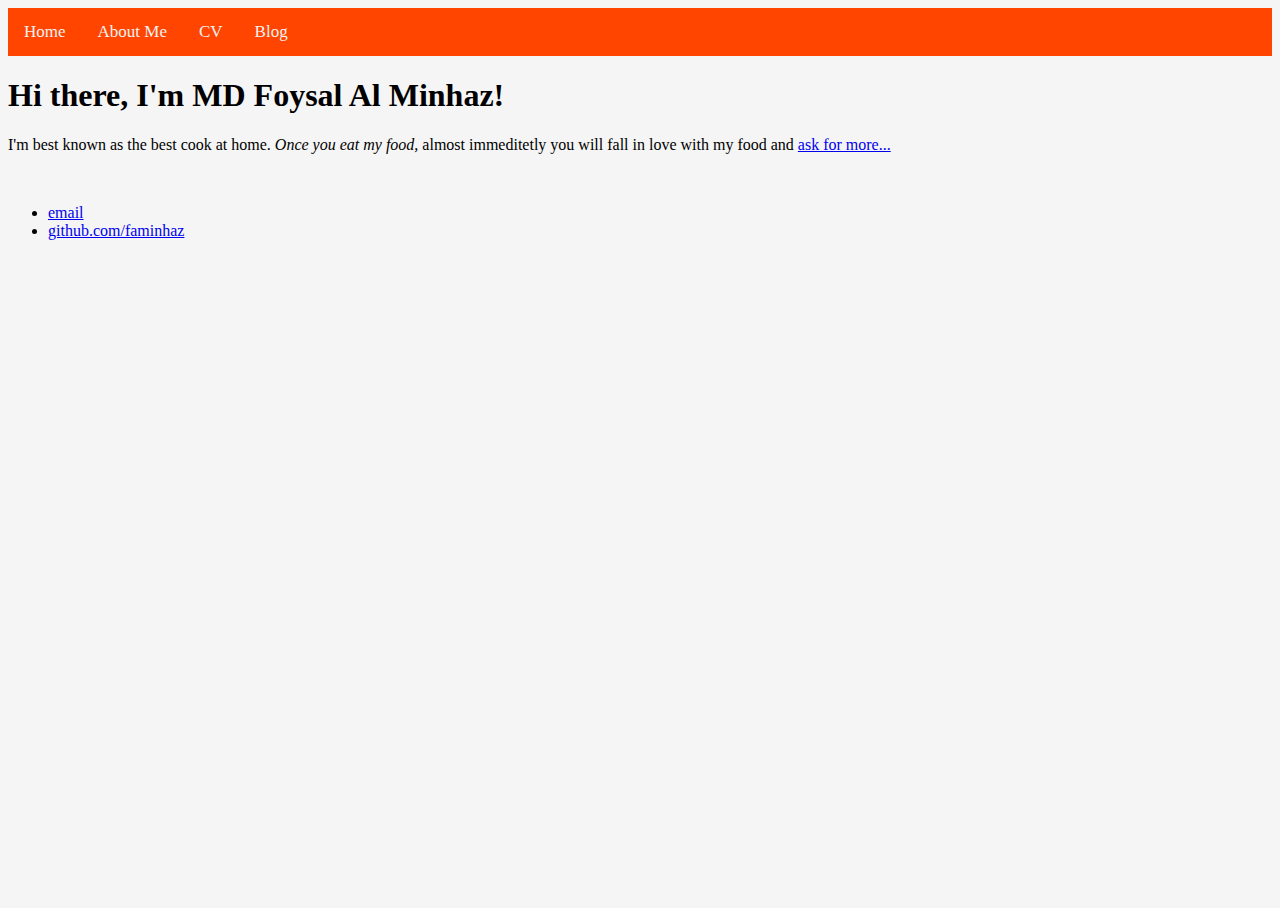
<file: index.html>
<!DOCTYPE html>
<html>
  <head>
    <meta charset="utf-8">
    <meta name="viewport" content="width=device-width">
    <title>repl.it</title>
    <div class="topnav">
  
<a href="index.html"">Home</a>
<a href="about.html">About Me</a>
<a href="cv.html">CV</a>
<a href="blog.html">Blog</a>

  
  </div>
  
 <div class="bg-image"></div>
 
    <link href="style.css" rel="stylesheet" type="text/css" />

    	<h1>Hi there, I'm MD Foysal Al Minhaz!</h1>


    

    <p>I'm best known as the best cook at home. <em> Once you eat my food, </em> almost immeditetly you will fall in love with my food and <a href="about.html"> ask for more...</a></p>

   



<p2> 
<br>


<footer>
    		<ul>
      
                                <li><a href="mailto:foysal.minhaz@gmail.com">email</a></li>
	        		<li><a href="https://github.com/faminhaz">github.com/faminhaz</a></li>
				</ul>
			</footer>

</html>
</file>
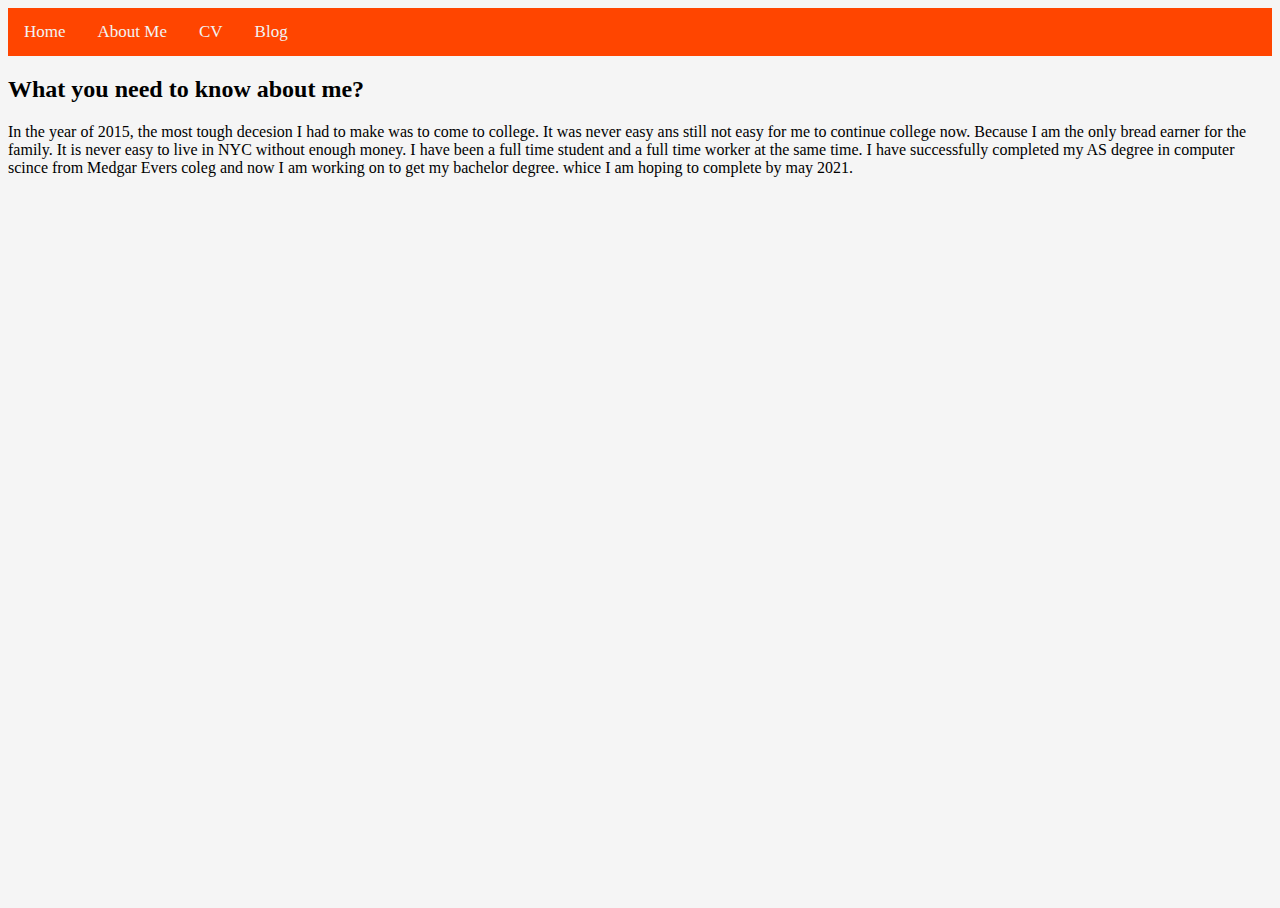
<file: about.html>
<!DOCTYPE html>
<html>
  <head>
    <meta charset="utf-8">
    <meta name="viewport" content="width=device-width">
    <title>repl.it</title>
   <div class="topnav">
  
<a href="index.html"">Home</a>
<a href="about.html">About Me</a>
<a href="cv.html">CV</a>
<a href="blog.html">Blog</a>
  
 
   </div>
    <link href="style.css" rel="stylesheet" type="text/css" />

    <h2> What you need to know about me? </h2>

 <p>In the year of 2015, the most tough decesion I had to make was to come to college. It was never easy ans still not easy for me to continue college now. Because  I am the only bread earner for the family. It is never easy to live in NYC without enough money. I have been a full time student and a full time worker at the same time. I have successfully completed my AS degree in computer scince from Medgar Evers coleg and now I am working on to get my bachelor degree. whice I am hoping to complete by may 2021.
<br>
<br>
</p>

<p5> 
<br>
<br>
<br>
<br>



</html>
</file>
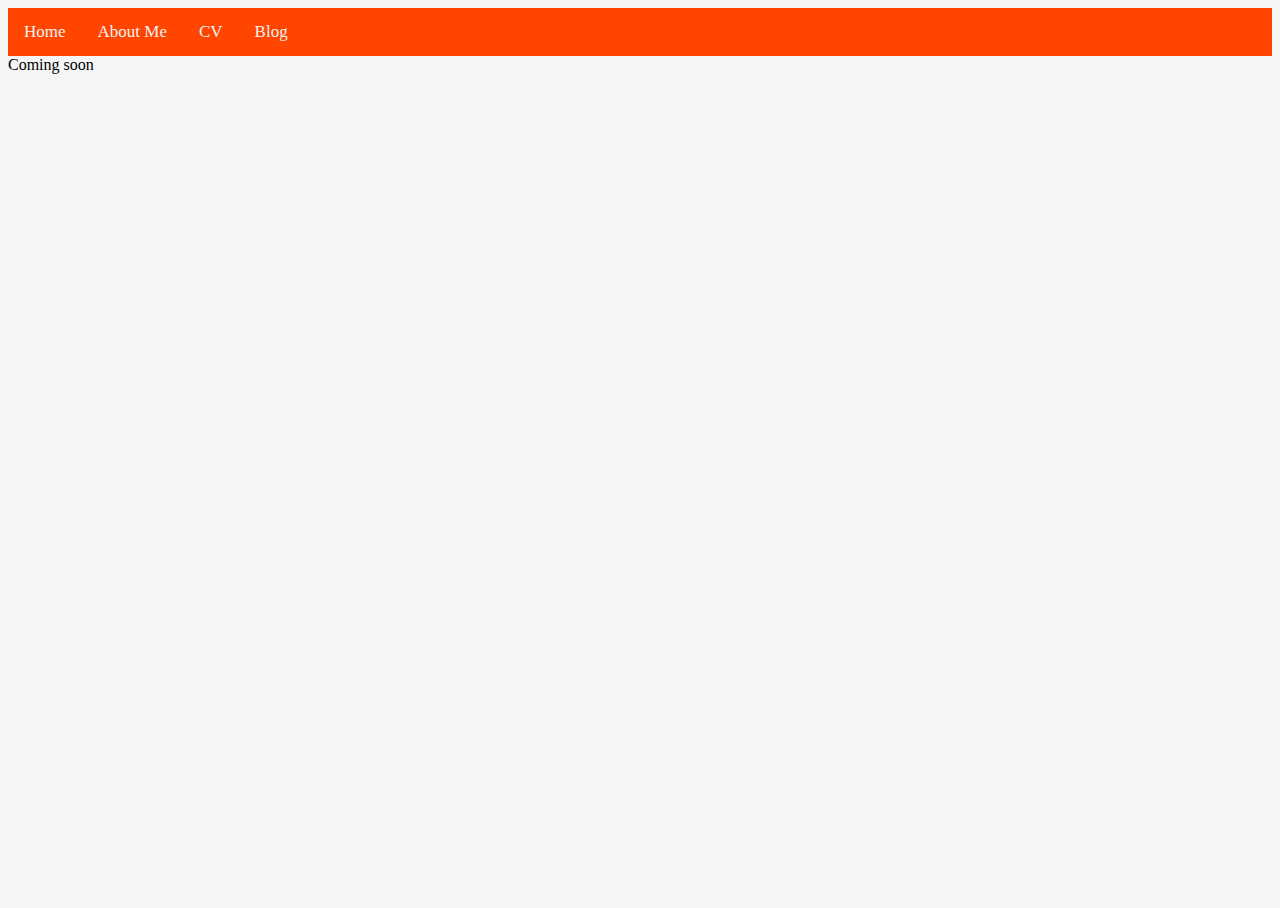
<file: blog.html>
<!DOCTYPE html>
<html>
  <head>
    <meta charset="utf-8">
    <meta name="viewport" content="width=device-width">
    <title>repl.it</title>
   <div class="topnav">
  
<a href="index.html"">Home</a>
<a href="about.html">About Me</a>
<a href="cv.html">CV</a>
<a href="blog.html">Blog</a>
  
 
   </div>
    <link href="style.css" rel="stylesheet" type="text/css" /
    
    <h1> Coming soon</h1>

    </html>
</file>
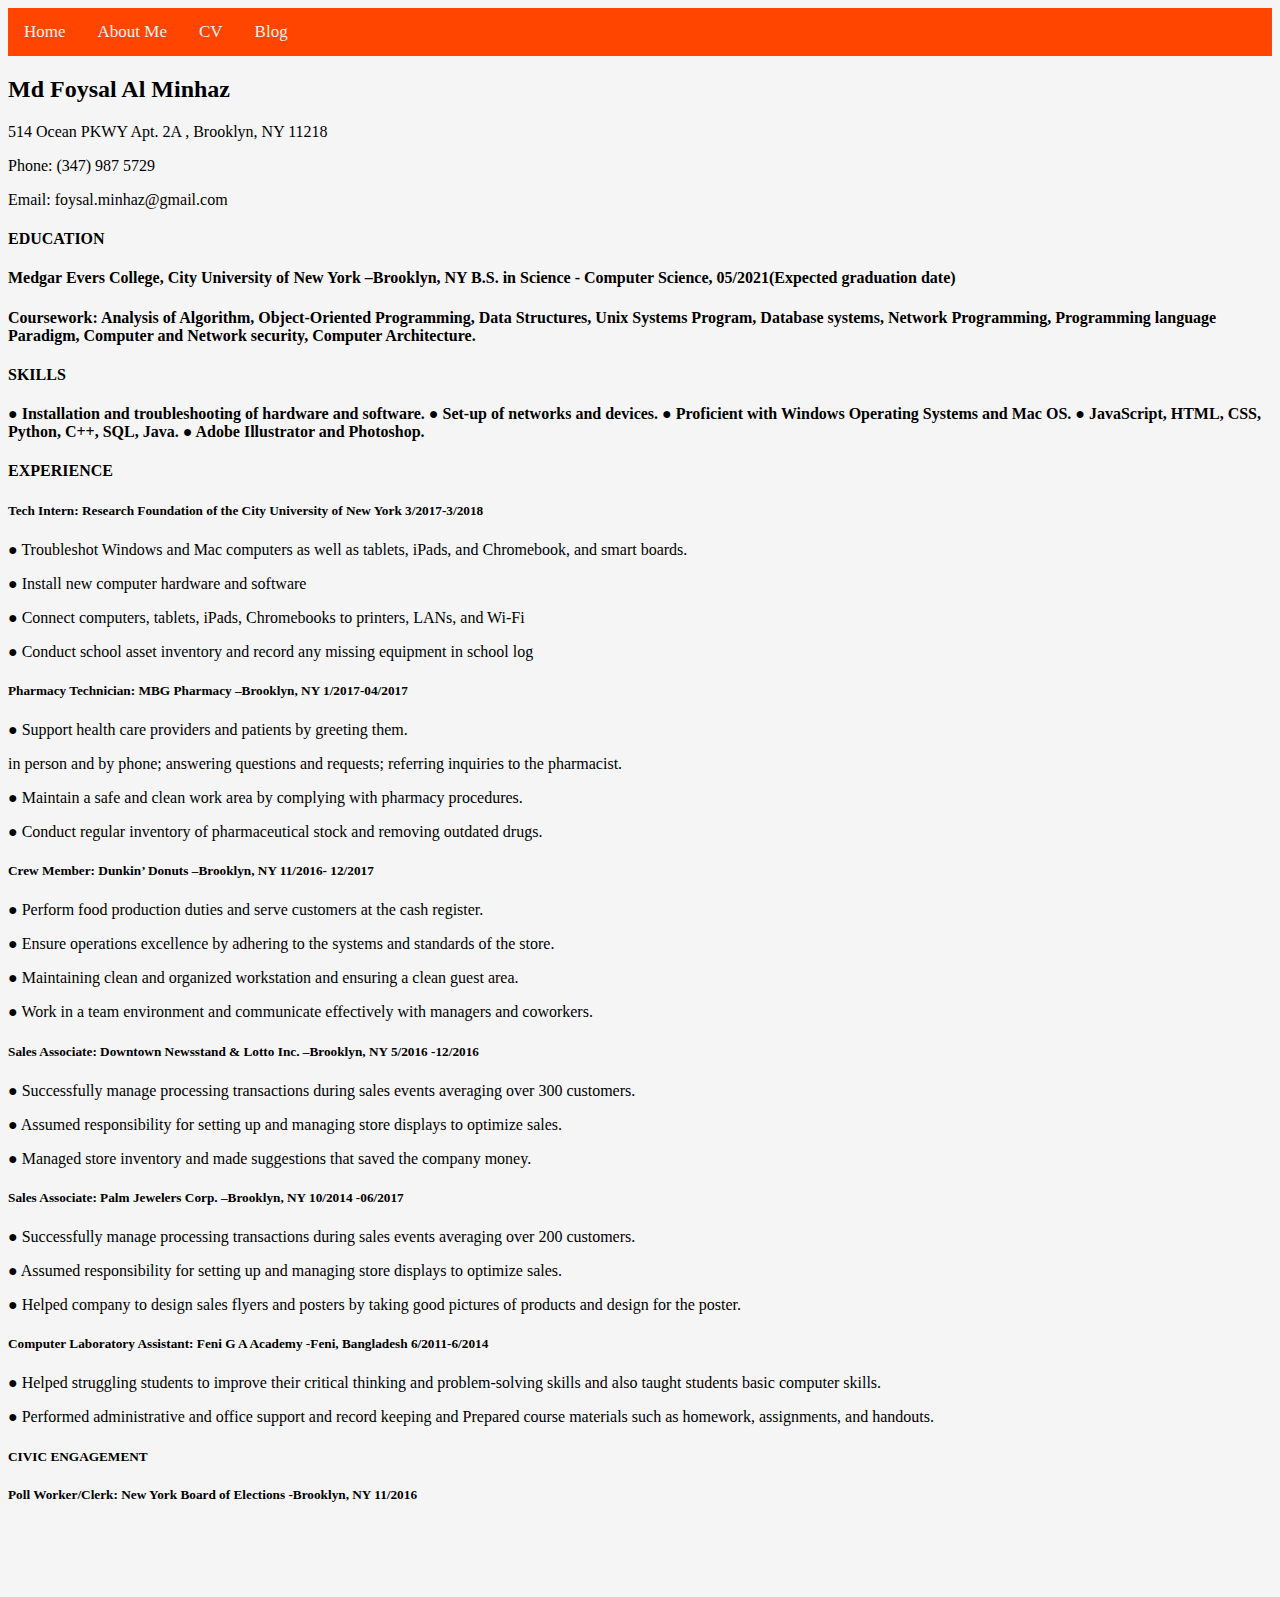
<file: cv.html>
<!DOCTYPE html>
<html>
  <head>
    <meta charset="utf-8">
    <meta name="viewport" content="width=device-width">
    <title>repl.it</title>
     <div class="topnav">
  
<a href="index.html"">Home</a>
<a href="about.html">About Me</a>
<a href="cv.html">CV</a>
<a href="blog.html">Blog</a>
 

  
 
   </div>
    <link href="style.css" rel="stylesheet" type="text/css" />

<h2>
               <h2> Md Foysal Al Minhaz </h2>
514 Ocean PKWY Apt. 2A , Brooklyn, NY 11218 <p> Phone: (347) 987 5729</p>
<p> Email: foysal.minhaz@gmail.com </p>
</h2>


 <h4> EDUCATION	</h4>
 <h4>	Medgar Evers College, City University of New York –Brooklyn, NY
B.S. in Science	- Computer Science, 	         05/2021(Expected graduation date)
 </h4>
 <h4>
Coursework: 	Analysis of Algorithm, Object-Oriented Programming, Data Structures, Unix Systems Program, Database systems, Network Programming, Programming language Paradigm, Computer and Network security, Computer Architecture.
 </h4>

<h4>SKILLS</h4>
<h4>
●	Installation and troubleshooting of hardware and software.
●	Set-up of networks and devices.
●	Proficient with Windows Operating Systems and Mac OS.
●	JavaScript, HTML, CSS, Python, C++, SQL, Java.
●	Adobe Illustrator and Photoshop.
</h4>

<h4>EXPERIENCE</h4>
<h5>
Tech Intern: Research Foundation of the City University of New York                             	                3/2017-3/2018
</h5>
<p>●	Troubleshot Windows and Mac computers as well as tablets, iPads, and Chromebook, and smart boards. </p>
<p>●	Install new computer hardware and software</p>
<p>●	Connect computers, tablets, iPads, Chromebooks to printers, LANs, and Wi-Fi</p>
<p>●	Conduct school asset inventory and record any missing equipment in school log</p>
</p>

<h5>Pharmacy Technician:  MBG Pharmacy –Brooklyn, NY                       		                            
    1/2017-04/2017   </h5>                                
<p>●	Support health care providers and patients by greeting them. </p> 
  <p>in person and by phone; answering questions and requests; referring inquiries to the pharmacist.</p>
<p>●	Maintain a safe and clean work area by complying with pharmacy procedures. </p>
<p>●	Conduct regular inventory of pharmaceutical stock and removing outdated drugs.</p>

<h5>Crew Member:  Dunkin’ Donuts –Brooklyn, NY				                  11/2016- 12/2017 </h5>
<p>●	Perform food production duties and serve customers at the cash register.</p>
<p>●	Ensure operations excellence by adhering to the systems and standards of the store.</p>
<p>●	Maintaining clean and organized workstation and ensuring a clean guest area.</p>
<p>●	Work in a team environment and communicate effectively with managers and coworkers.</p>
	
<h5>Sales Associate:  Downtown Newsstand & Lotto Inc. –Brooklyn, NY		                    5/2016 -12/2016</h5>
<p>●	Successfully manage processing transactions during sales events averaging over 300 customers. </p>
<p>●	Assumed responsibility for setting up and managing store displays to optimize sales.</p>
<p>●	Managed store inventory and made suggestions that saved the company money.</p>

<h5>Sales Associate:  Palm Jewelers Corp. –Brooklyn, NY			        	                 10/2014 -06/2017</h5>
<p>●	Successfully manage processing transactions during sales events averaging over 200 customers.</p>
<p>●	Assumed responsibility for setting up and managing store displays to optimize sales.</p>
<p>●	Helped company to design sales flyers and posters by taking good pictures of products and design for the poster.
</p>
<h5>Computer Laboratory Assistant: Feni G A Academy -Feni, Bangladesh   	                     6/2011-6/2014</h5>
<p>●	Helped struggling students to improve their critical thinking and problem-solving skills and also taught students basic computer skills.</p>
<p>●	Performed administrative and office support and record keeping and Prepared course materials such as homework, assignments, and handouts.</p>

<h5>CIVIC ENGAGEMENT </h5>
<h5>Poll Worker/Clerk: New York Board of Elections -Brooklyn, NY			                11/2016</h5>
</p>

<p2> 
<br>
<br>
<br>
<br>

  </html>
</file>
<file: style.css>
/* Add a black background color to the top navigation */
.topnav {
  background-color: orangered;
  overflow: hidden;
}


/* Style the links inside the navigation bar */
.topnav a {
  float: left;
  color: #f2f2f2;
  text-align: center;
  padding: 14px 16px;
  text-decoration: none;
  font-size: 17px;
}

/* Change the color of links on hover */
.topnav a:hover {
  background-color: #ddd;
  color: white;
}


.row {
  display: -ms-flexbox; /* IE10 */
  display: flex;
  -ms-flex-wrap: wrap; /* IE10 */
  flex-wrap: wrap;
  margin: 0 -16px;
}

.col-25 {
  -ms-flex: 25%; /* IE10 */
  flex: 25%;
}

.col-50 {
  -ms-flex: 50%; /* IE10 */
  flex: 50%;
}

.col-75 {
  -ms-flex: 75%; /* IE10 */
  flex: 75%;
}

.col-25,
.col-50,
.col-75 {
  padding: 0 16px;
}

.container {
  background-color: #f2f2f2;
  padding: 5px 20px 15px 20px;
  border: 1px solid lightgrey;
  border-radius: 3px;
}

input[type=text] {
  width: 100%;
  margin-bottom: 20px;
  padding: 12px;
  border: 1px solid #ccc;
  border-radius: 3px;
}

label {
  margin-bottom: 10px;
  display: block;
}

.icon-container {
  margin-bottom: 20px;
  padding: 7px 0;
  font-size: 24px;
}

.btn {
  background-color: #4CAF50;
  color: white;
  padding: 12px;
  margin: 10px 0;
  border: none;
  width: 100%;
  border-radius: 3px;
  cursor: pointer;
  font-size: 17px;
}

.btn:hover {
  background-color: #45a049;
}

span.price {
  float: right;
  color: grey;
}


@media (max-width: 800px) {
  .row {
    flex-direction: column-reverse;
  }
  .col-25 {
    margin-bottom: 20px;
  }
}
body, html {
  height: 100%;
}

* {
  box-sizing: border-box;
}

body
   {
     background-color: whitesmoke;
   }
</file>
